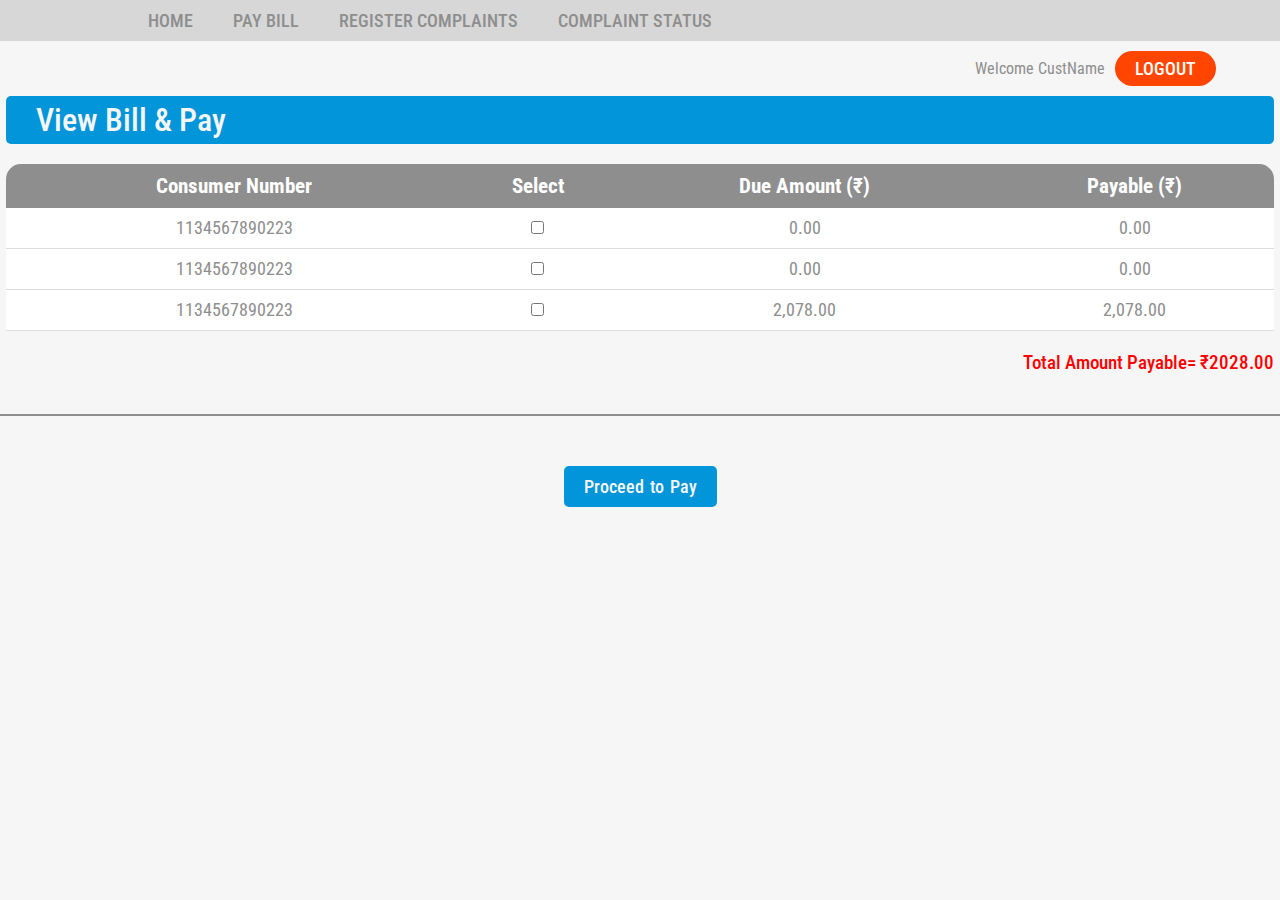
<file: index.html>
<!DOCTYPE html>
<html lang="en">
<head>
    <meta charset="UTF-8">
    <meta http-equiv="X-UA-Compatible" content="IE=edge">
    <meta name="viewport" content="width=device-width, initial-scale=1.0">
    
    
    
    <link rel="preconnect" href="https://fonts.googleapis.com">
    <link rel="preconnect" href="https://fonts.gstatic.com" crossorigin>
    <link href="https://fonts.googleapis.com/css2?family=Roboto+Condensed:wght@400;500;600;700&display=swap" rel="stylesheet">
<link href="./styles.css" rel="stylesheet">
    <title>Document</title>

</head>
<body>
    <header>
        <nav>
            <ul>
                <li><a href="#">Home</a></li>
                <li><a href="#">Pay Bill</a></li>
                <li><a href="#">Register Complaints</a></li>
                <li><a href="#">Complaint Status</a></li>
            </ul>
        </nav>
        <div>
            <p>Welcome   CustName</p>
            <a href="#">Logout</a>
        </div>
    </header>
    <main>
        <div class="heading">
            <p>View Bill & Pay</p>
        </div>

        <div class="bill__table">
            <table>
                    <tr>
                        <th>Consumer Number</th>
                        <th>Select</th>
                        <th>Due Amount (₹)</th>
                    <th>Payable (₹)</th>
                </tr>
                <tr>
                    <td>1134567890223</td>
                    <td><input type="checkbox" name="" id=""></td>
                    <td>0.00</td>
                    <td>0.00</td>
                </tr>
                <tr>
                    <td>1134567890223</td>
                    <td><input type="checkbox" name="" id=""></td>
                    <td>0.00</td>
                    <td>0.00</td>
                </tr>
                <tr>
                    <td>1134567890223</td>
                    <td><input type="checkbox" name="" id=""></td>
                    <td>2,078.00</td>
                    <td>2,078.00</td>
                </tr>
            </table>
        </div>
        <div class="amt_div">
            <p>Total Amount Payable= ₹<span>2028.00</span></p>
            
        </div>
        <hr>
        <div class="pay__btn__div">
            <a href="#">Proceed to Pay</a>
        </div>


        
    </main>
</body>
</html>
</file>
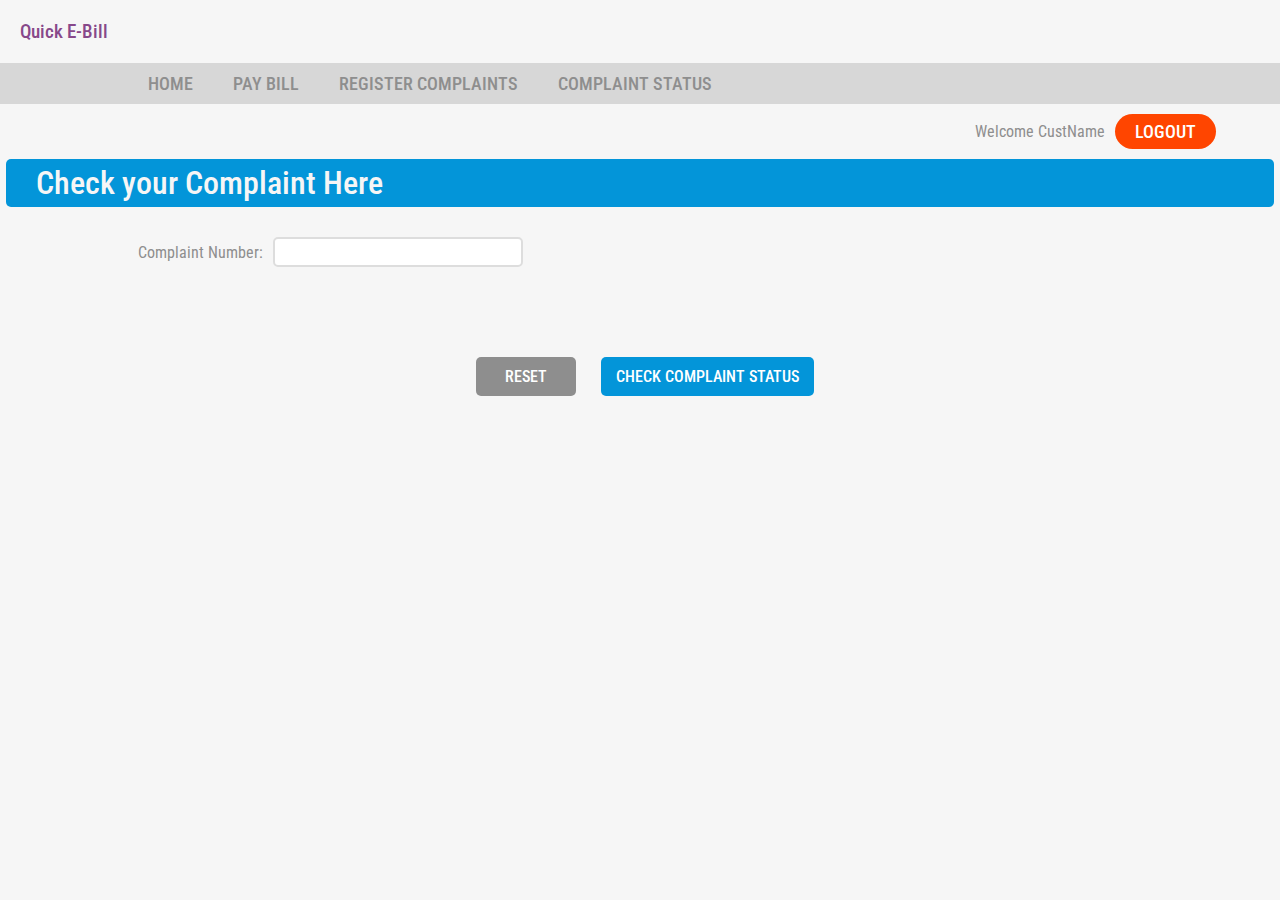
<file: checkComplaintStatus.html>
<!DOCTYPE html>
<html lang="en">
<head>
    <meta charset="UTF-8">
    <meta http-equiv="X-UA-Compatible" content="IE=edge">
    <meta name="viewport" content="width=device-width, initial-scale=1.0">
    
    <link rel="preconnect" href="https://fonts.googleapis.com">
    <link rel="preconnect" href="https://fonts.gstatic.com" crossorigin>
    <link href="https://fonts.googleapis.com/css2?family=Roboto+Condensed:wght@400;500;600;700&display=swap" rel="stylesheet">
<link href="./styles.css" rel="stylesheet">
    <title>Check Complaint Status</title>
</head>
<body>
    <header>
        <div class="ebill__div">
            <p>Quick E-Bill</p>
        </div>
        <nav>
            <ul>
                <li><a href="register.html">Home</a></li>
                <li><a href="payBill.html">Pay Bill</a></li>
                <li><a href="fileNewComplaint.html">Register Complaints</a></li>
                <li><a href="checkComplaintStatus.html">Complaint Status</a></li>
            </ul>
        </nav>
        <div>
            <p>Welcome   CustName</p>
            <a href="register.html">Logout</a>
        </div>
    </header>
    <main>
        <div class="heading">
            <p>Check your Complaint Here</p>
        </div>
        
        <div style="margin:30px 30px">
        <div class="input__div">
            <div>                
                <label>Complaint Number: </label>
                <input type="text" name="" id="" required>
            </div>
        </div>
    </div>
    <div class="auth__btn ">
        <button type="reset">Reset</button>
        <a href="#">Check Complaint Status</a>
    </div>
    </main>
</body>
</html>
</file>
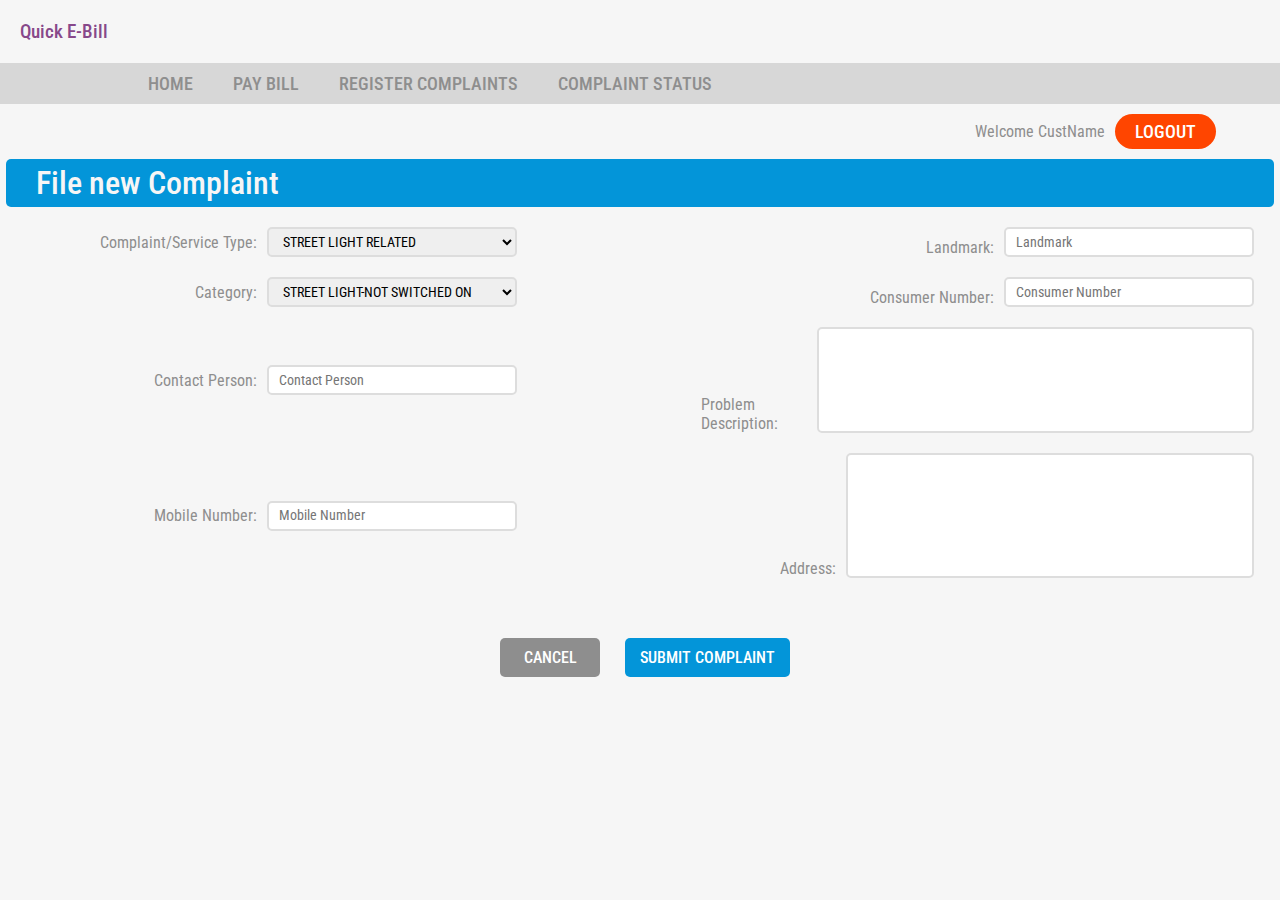
<file: fileNewComplaint.html>
<!DOCTYPE html>
<html lang="en">
<head>
    <meta charset="UTF-8">
    <meta http-equiv="X-UA-Compatible" content="IE=edge">
    <meta name="viewport" content="width=device-width, initial-scale=1.0">

        
    <link rel="preconnect" href="https://fonts.googleapis.com">
    <link rel="preconnect" href="https://fonts.gstatic.com" crossorigin>
    <link href="https://fonts.googleapis.com/css2?family=Roboto+Condensed:wght@400;500;600;700&display=swap" rel="stylesheet">
<link href="./styles.css" rel="stylesheet">
    <title>File New Complaint</title>
</head>
<body>
    <header>
        <div class="ebill__div">
            <p>Quick E-Bill</p>
        </div>
        <nav>
            <ul>
                <li><a href="register.html">Home</a></li>
                <li><a href="payBill.html">Pay Bill</a></li>
                <li><a href="fileNewComplaint.html">Register Complaints</a></li>
                <li><a href="checkComplaintStatus.html">Complaint Status</a></li>
            </ul>
        </nav>
        <div>
            <p>Welcome   CustName</p>
            <a href="register.html">Logout</a>
        </div>
    </header>
    <main>
        <div class="heading">
            <p>File new Complaint</p>
        </div>

        <div>
            <form>
                <div class="input__div">
                    <div>                
                        <label>Complaint/Service Type: </label>
                        <select name="STREET LIGHT RELATED" id="STREET LIGHT RELATED" >
                            <option value="STREET LIGHT RELATED">STREET LIGHT RELATED</option>
                            <option value="STREET LIGHT RELATED">B</option>
                            <option value="STREET LIGHT RELATED">C</option>
                            <option value="STREET LIGHT RELATED">STREET LIGHT RELATED</option>
                        </select>
        
                    </div>
                    <div>
                        <label>Landmark: </label>
                        <input type="text" placeholder="Landmark" required>
                    </div>
                </div>
                <div class="input__div">
                    <div>                
                        <label>Category: </label>
                        <select name="STREET LIGHT-NOT SWITCHED ON" id="STREET LIGHT-NOT SWITCHED ON" >
                            <option value="STREET LIGHT-NOT SWITCHED ON">STREET LIGHT-NOT SWITCHED ON</option>
    
                            <option value="STREET LIGHT BROKEN">2</option>
                            <option value="NEW STREET LIGHT ">3</option>
                        </select>
    
                    </div>
                    <div>
                        <label>Consumer Number: </label>
                        <input type="number" placeholder="Consumer Number">
                    </div>
                </div>

                <div class="input__div">
                    <div>                
                        <label>Contact Person: </label>
                        <input type="text" name="" id="" placeholder="Contact Person" required>
                    </div>
                    <div>
                        <label>Problem Description: </label>
                        <textarea name="" id="" cols="40" rows="4" required></textarea>
                    </div>
                </div>

                <div class="input__div">
                    <div>                
                        <label>Mobile Number: </label>
                        <input type="number" name="" id="" placeholder="Mobile Number" required>
                    </div>
                    <div>
                        <label>Address: </label>
                        <textarea name="" id="" cols="40" rows="5" required></textarea>
                    </div>
                </div>
                <div class="auth__btn ">
                    <button type="reset">Cancel</button>
                    <a href="#">Submit Complaint</a>
                </div>
            </form>
        </div>        
    </main>
</body>
</html>
</file>
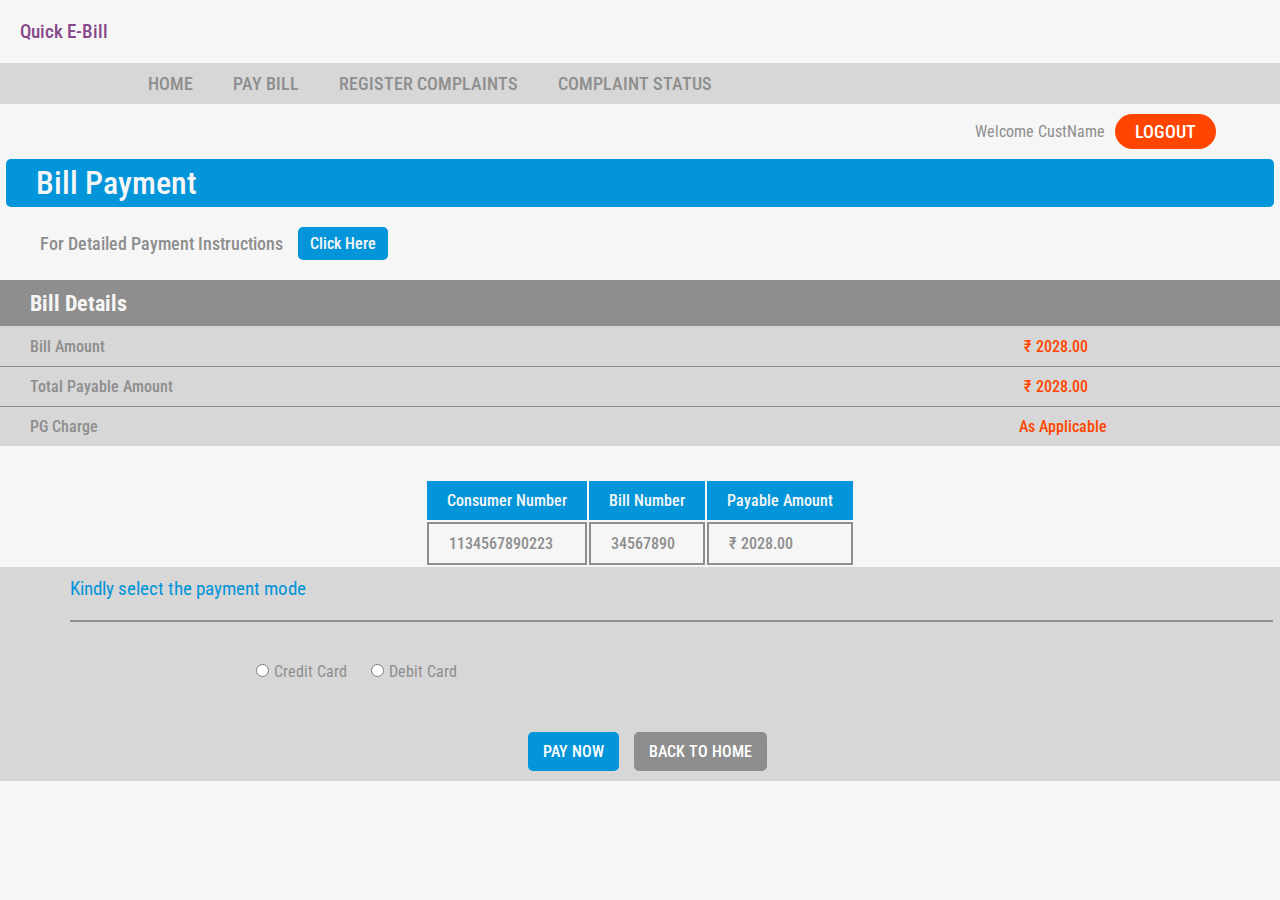
<file: payBill.html>
<!DOCTYPE html>
<html lang="en">
<head>
    <meta charset="UTF-8">
    <meta http-equiv="X-UA-Compatible" content="IE=edge">
    <meta name="viewport" content="width=device-width, initial-scale=1.0">

   

    <link rel="preconnect" href="https://fonts.googleapis.com">
    <link rel="preconnect" href="https://fonts.gstatic.com" crossorigin>
    <link href="https://fonts.googleapis.com/css2?family=Roboto+Condensed:wght@400;500;600;700&display=swap" rel="stylesheet">

    <link href="./styles.css" rel="stylesheet">


    <title>Pay Bill</title>
</head>
<body>
    <header>
        <div class="ebill__div">
            <p>Quick E-Bill</p>
        </div>
        <nav>
            <ul>
                <li><a href="register.html">Home</a></li>
                <li><a href="payBill.html">Pay Bill</a></li>
                <li><a href="fileNewComplaint.html">Register Complaints</a></li>
                <li><a href="checkComplaintStatus.html">Complaint Status</a></li>
            </ul>
        </nav>
        <div>
            <p>Welcome   CustName</p>
            <a href="register.html">Logout</a>
        </div>
    </header>
    <main>
        <div class="heading">
            <p>Bill Payment</p>
        </div>

        <div class="sub__text">
            <p>For Detailed Payment Instructions</p>
            <a href="#">Click Here</a>
        </div>

        <section class="final__details__div">
            <div>
                <h3>Bill Details</h3>
            </div>
            <div>
                <p>Bill Amount</p>
                <span>₹ 2028.00</span>
            </div>
            <div>
                <p>Total Payable Amount</p>
                <span>₹ 2028.00</span>
            </div>
            <div>
                <p>PG Charge</p>
                <span>As Applicable</span>
            </div>
        </section>

        <div class="final_bill_table_div">
            <table>
                <tr>
                    <th>Consumer Number</th>
                    <th>Bill Number</th>
                    <th>Payable Amount</th>
                </tr>
                <tr>
                    <td>1134567890223</td>
                    <td>34567890</td>
                    <td>₹ 2028.00</td>
                </tr>
            </table>
        </div>

        <div class="payment_mode_div">
            <div>
                <p>Kindly select the payment mode</p>
                
                <hr>
            </div>
            <div class="payment_mode_input">
                <span><input type="radio" name="card" >Credit Card</span>
                <span><input type="radio" name="card">Debit Card</span>
            </div>
            <div class="auth__btn">
                <a href="paymentScreen.html" >Pay Now</a>
                <a href="register.html" class="back_btn">Back to Home</a>
            </div>
        </div>
    
</body>
</html>
</file>
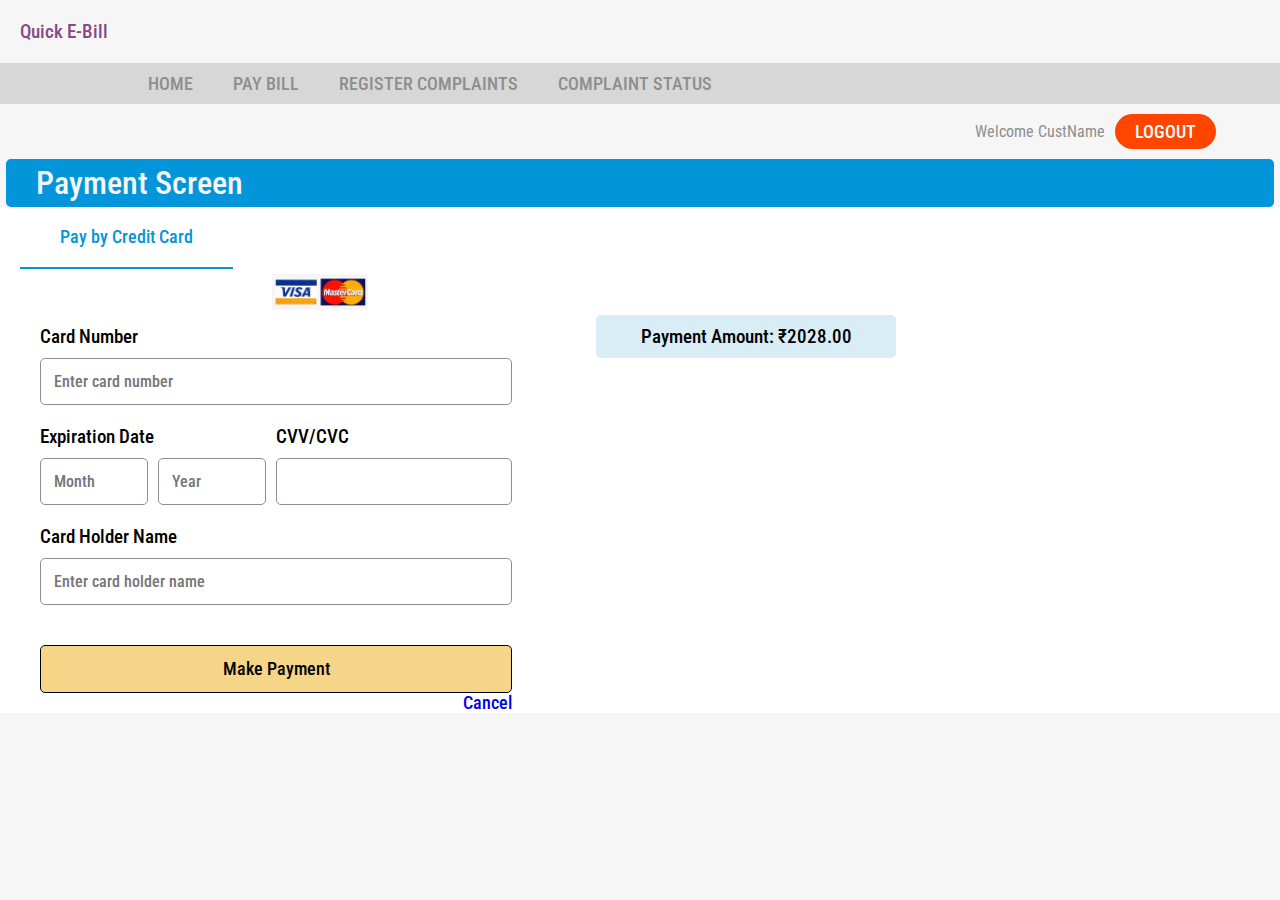
<file: paymentScreen.html>
<!DOCTYPE html>
<html lang="en">
<head>
    <meta charset="UTF-8">
    <meta http-equiv="X-UA-Compatible" content="IE=edge">
    <meta name="viewport" content="width=device-width, initial-scale=1.0">
    <link rel="preconnect" href="https://fonts.googleapis.com">
    <link rel="preconnect" href="https://fonts.gstatic.com" crossorigin>
    <link href="https://fonts.googleapis.com/css2?family=Roboto+Condensed:wght@400;500;600;700&display=swap" rel="stylesheet">
<link href="./styles.css" rel="stylesheet">

    <title>Payment Screen</title>
</head>
<body>
    <header>
        <div class="ebill__div">
            <p>Quick E-Bill</p>
        </div>
        <nav>
            <ul>
                <li><a href="register.html">Home</a></li>
                <li><a href="payBill.html">Pay Bill</a></li>
                <li><a href="fileNewComplaint.html">Register Complaints</a></li>
                <li><a href="checkComplaintStatus.html">Complaint Status</a></li>
            </ul>
        </nav>
        <div>
            <p>Welcome   CustName</p>
            <a href="register.html">Logout</a>
        </div>
    </header>
    <main>
        <div class="heading">
            <p>Payment Screen</p>
        </div>
        <section class="payment_screen_div">
            <div class="sub_heading">
                Pay by Credit Card
            </div>

            <div class="img_div">
                <img src="./assets/visa-mastercard.webp" alt="cards">
            </div>

            <!-- form div -->
            <div class="payment_form_div">
                <div class="payment_input_div">
                    <label>Card Number</label>
                    
                        <input type="number" name="" id="" placeholder="Enter card number">
                    
                </div>
                <div class="date_input_div">
                    <!-- making grid -->
                    <div class="payment_input_div">
                        <label>Expiration Date</label>
                        <div class="payment_input_subdiv">
                            <input type="number" name="" id="" placeholder="Month">
                            <input type="number" name="" id="" placeholder="Year">
                        </div>
                    </div>
                    <!-- another one -->
                    <div class="payment_input_div">
                        <label>CVV/CVC</label>
                        
                            <input type="number" name="" id="">
                    
                    </div>
                </div>
                <div class="payment_input_div">
                    <label>Card Holder Name</label>
                    <input type="text" name="" id="" placeholder="Enter card holder name">
                </div>
                <a href="paymentSuccessPage.html" class="make_payment_btn"> Make Payment</a>
                <a href="payBill.html" class="cancel_payment_btn">Cancel</a>

            <div class="payment_amount_span" >
                <p>Payment Amount: 	₹2028.00</p>
            </div>
        </section>
    </main>
    
</body>
</html>
</file>
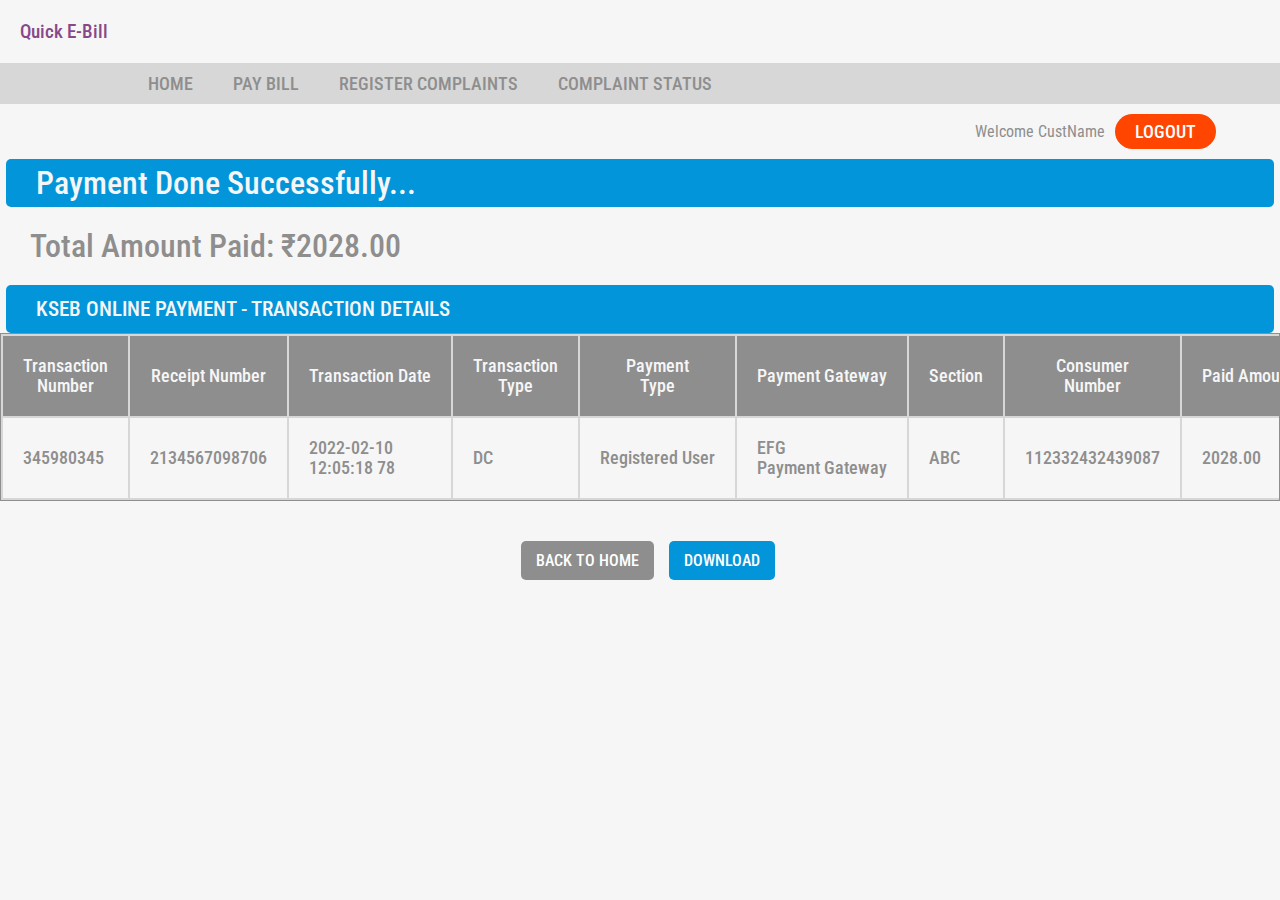
<file: paymentSuccessPage.html>
<!DOCTYPE html>
<html lang="en">
<head>
    <meta charset="UTF-8">
    <meta http-equiv="X-UA-Compatible" content="IE=edge">
    <meta name="viewport" content="width=device-width, initial-scale=1.0">
   
    <link rel="preconnect" href="https://fonts.googleapis.com">
    <link rel="preconnect" href="https://fonts.gstatic.com" crossorigin>
    <link href="https://fonts.googleapis.com/css2?family=Roboto+Condensed:wght@400;500;600;700&display=swap" rel="stylesheet">
<link href="./styles.css" rel="stylesheet">
    <title>Payment Success</title>

</head>
<body>
    <header>
        <div class="ebill__div">
            <p>Quick E-Bill</p>
        </div>
        <nav>
            <ul>
                <li><a href="register.html">Home</a></li>
                <li><a href="payBill.html">Pay Bill</a></li>
                <li><a href="fileNewComplaint.html">Register Complaints</a></li>
                <li><a href="checkComplaintStatus.html">Complaint Status</a></li>
            </ul>
        </nav>
        <div>
            <p>Welcome   CustName</p>
            <a href="register.html">Logout</a>
        </div>
    </header>
    <main>
        <div class="heading">
            <p>Payment Done Successfully...</p>
        </div>
        <div class="pd__subHeading">
            <p>Total Amount Paid: 	₹2028.00</p>
        </div>

        <!-- slkfsdkhgadshgkjadsgasdjgbsakdjg -->
        <div>
            <p class="transaction_heading">KSEB ONLINE PAYMENT - TRANSACTION DETAILS</p>            
            <table class="slip__table">
                <tr>
                    <th>Transaction <br> Number</th>
                    <th>Receipt Number</th>
                    <th>Transaction Date</th>
                    <th>Transaction <br> Type</th>
                    <th>Payment <br> Type</th>
                    <th>Payment Gateway</th>
                    <th>Section</th>
                    <th>Consumer <br> Number</th>
                    <th>Paid Amount</th>
                    <th>Total Amount</th>
                    <th>Balance Amount</th>
                    <th>Payment Status</th>
                </tr>
                <tr>
                    <td>345980345</td>
                    <td>2134567098706</td>
                    <td>2022-02-10<br><span>12:05:18 78</span></td>
                    <td>DC</td>
                    <td>Registered User</td>
                    <td>EFG<br><span>Payment Gateway</span></td>
                    <td>ABC</td>
                    <td>112332432439087</td>
                    <td> 2028.00</td>
                    <td>2028.00</td>
                    <td>0.00</td>
                    <td>Success</td>
                </tr>
            </table>
        </div>
        <div class="auth__btn">
            <a href="viewBill.html" class="back_btn">Back to Home</a>
            <a href="printReceipt.html">Download</a>
        </div>
    </main>
</body>
</html>
</file>
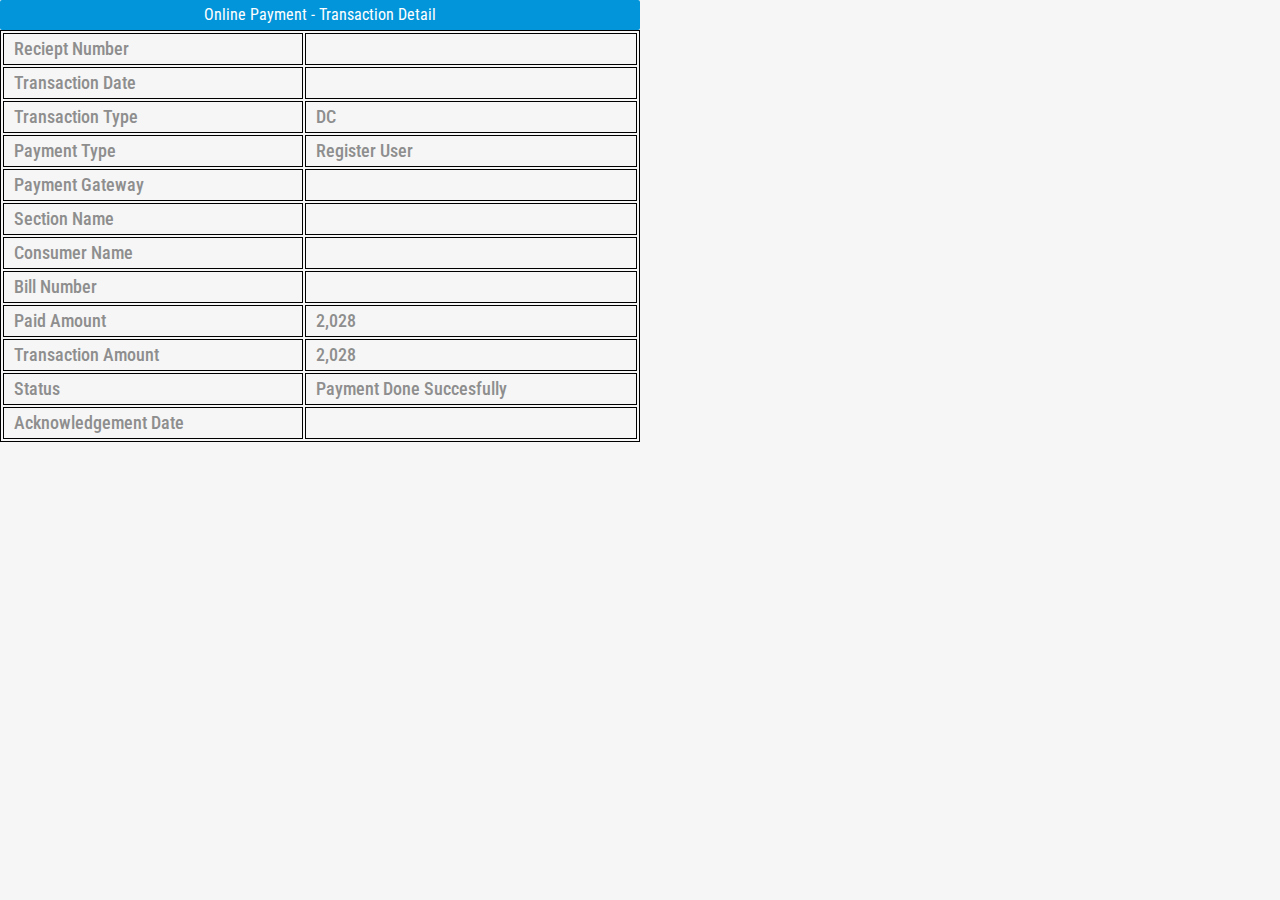
<file: printReceipt.html>
<!DOCTYPE html>
<html lang="en">
<head>
    <meta charset="UTF-8">
    <meta http-equiv="X-UA-Compatible" content="IE=edge">
    <meta name="viewport" content="width=device-width, initial-scale=1.0">

    <link rel="preconnect" href="https://fonts.googleapis.com">
    <link rel="preconnect" href="https://fonts.gstatic.com" crossorigin>
    <link href="https://fonts.googleapis.com/css2?family=Roboto+Condensed:wght@400;500;600;700&display=swap" rel="stylesheet">
<link href="./styles.css" rel="stylesheet">
    <title>Print Receipt
    </title>
</head>
<body>
    <div  class="print_rec_div">
        Online Payment - Transaction Detail
    </div>
    <table class="print_rec_table">
        <tr>
            <td>Reciept Number</td>
            <td></td>
        </tr>
        <tr>
            <td>Transaction Date</td>
            <td></td>
        </tr>
        <tr>
            <td>Transaction Type</td>
            <td>DC</td>
        </tr>
        <tr>
            <td>Payment Type</td>
            <td>Register User</td>
        </tr>
        <tr>
            <td>Payment Gateway</td>
            <td></td>
        </tr>
        <tr>
            <td>Section Name</td>
            <td></td>
        </tr>
        <tr>
            <td>Consumer Name</td>
            <td></td>
        </tr>
        <tr>
            <td>Bill Number</td>
            <td></td>
        </tr>
        <tr>
            <td>Paid Amount</td>
            <td>2,028</td>
        </tr>
        <tr>
            <td>Transaction Amount</td>
            <td>2,028</td>
        </tr>
        <tr>
            <td>Status</td>
            <td>Payment Done Succesfully</td>
        </tr>
        <tr>
            <td>Acknowledgement Date</td>
            <td></td>
        </tr>
   

    </table>

</body>
</html>
</file>
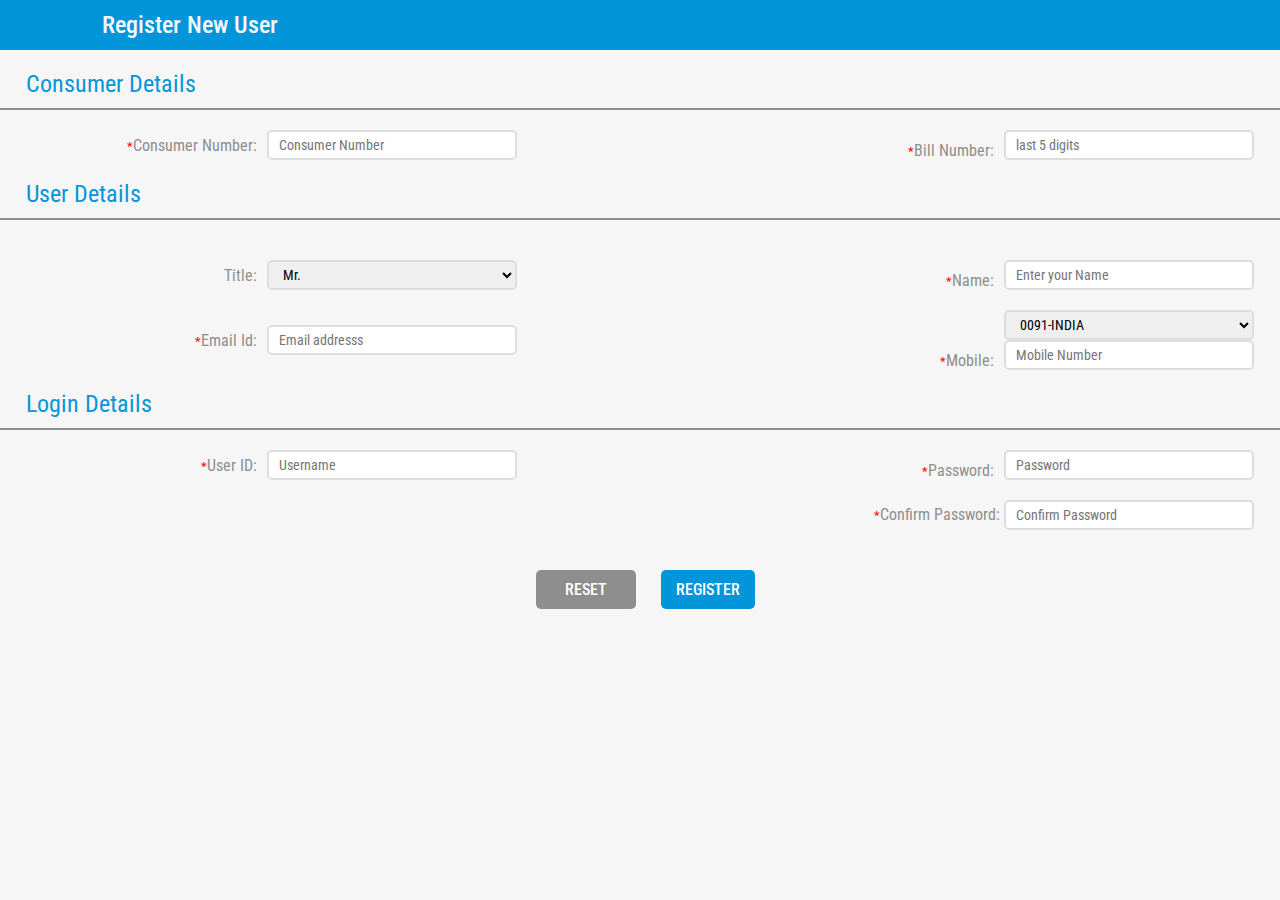
<file: register.html>
<!DOCTYPE html>
<html lang="en">
<head>
    <meta charset="UTF-8">
    <meta http-equiv="X-UA-Compatible" content="IE=edge">
    <meta name="viewport" content="width=device-width, initial-scale=1.0">

        
    <link rel="preconnect" href="https://fonts.googleapis.com">
    <link rel="preconnect" href="https://fonts.gstatic.com" crossorigin>
    <link href="https://fonts.googleapis.com/css2?family=Roboto+Condensed:wght@400;500;600;700&display=swap" rel="stylesheet">
<link href="./styles.css" rel="stylesheet">

    <title>Register User</title>
</head>
<body>
    <main class="form__div">
        <div class="heading__div">
            <p>Register New User</p>
        </div>
        <form>
            <h3 class="subHeading__div">Consumer Details</h3>
            <hr>
            <div class="input__div">
                <div>                
                    <label><span>*</span>Consumer Number: </label>
                    <input type="text" name="" id="" placeholder="Consumer Number" required>
                </div>
                <div>
                    <label><span>*</span>Bill Number:</label>
                    <input type="number" placeholder="last 5 digits" required>
                </div>
            </div>

            <h3 class="subHeading__div">User Details</h3>
            <hr>
            <div class="outer__div">
                <div class="input__div">
                    <div>
                        <label>Title:</label>
                        <select>
                            <option value="Mr.">Mr.</option>
                            <option value="Mrs.">Mrs.</option>
                            <option value="Ms.">Ms.</option>
                        </select>
                    </div>
                    <div>
                        <label><span>*</span>Name:</label>
                        <input type="text" placeholder="Enter your Name" required>
                    </div>
                </div>
                <div class="input__div">
                    <div>
                        <label><span>*</span>Email Id:</label>
                    <input type="email" placeholder="Email addresss" required>
                    </div>
                    <div class="outer__mobile__div">
                        <label><span>*</span>Mobile:</label>
                        <div class="mobile__div">
                            <select required>
                                <option value="+91">0091-INDIA</option>
                                <option value="+55">+55-BR</option>
                                <option value="+45">+45-DNK</option>
                            </select>
                            <input type="number" placeholder="Mobile Number" required>
                        </div>
                    </div>
                </div>
            </div>
            <h3 class="subHeading__div">Login Details</h3>
            <hr>
            <div class="input__div">
                <div>
                    <label><span>*</span>User ID:</label>
                    <input type="text" placeholder="Username" required>
                </div>
                <div>
                    <label><span>*</span>Password:</label>
                    <input type="password" placeholder="Password" required>
                </div>
            </div>
            <div  class="cnf__pass__div">
                <div>
                    <label><span>*</span>Confirm Password:</label>
                    <input type="password" placeholder="Confirm Password" required>
                </div>
            </div>

            <div class="auth__btn ">
                <button type="reset">Reset</button>
                <a href="viewBill.html">Register</a>
            </div>
        </form>
    </main>
</body>
</html>
</file>
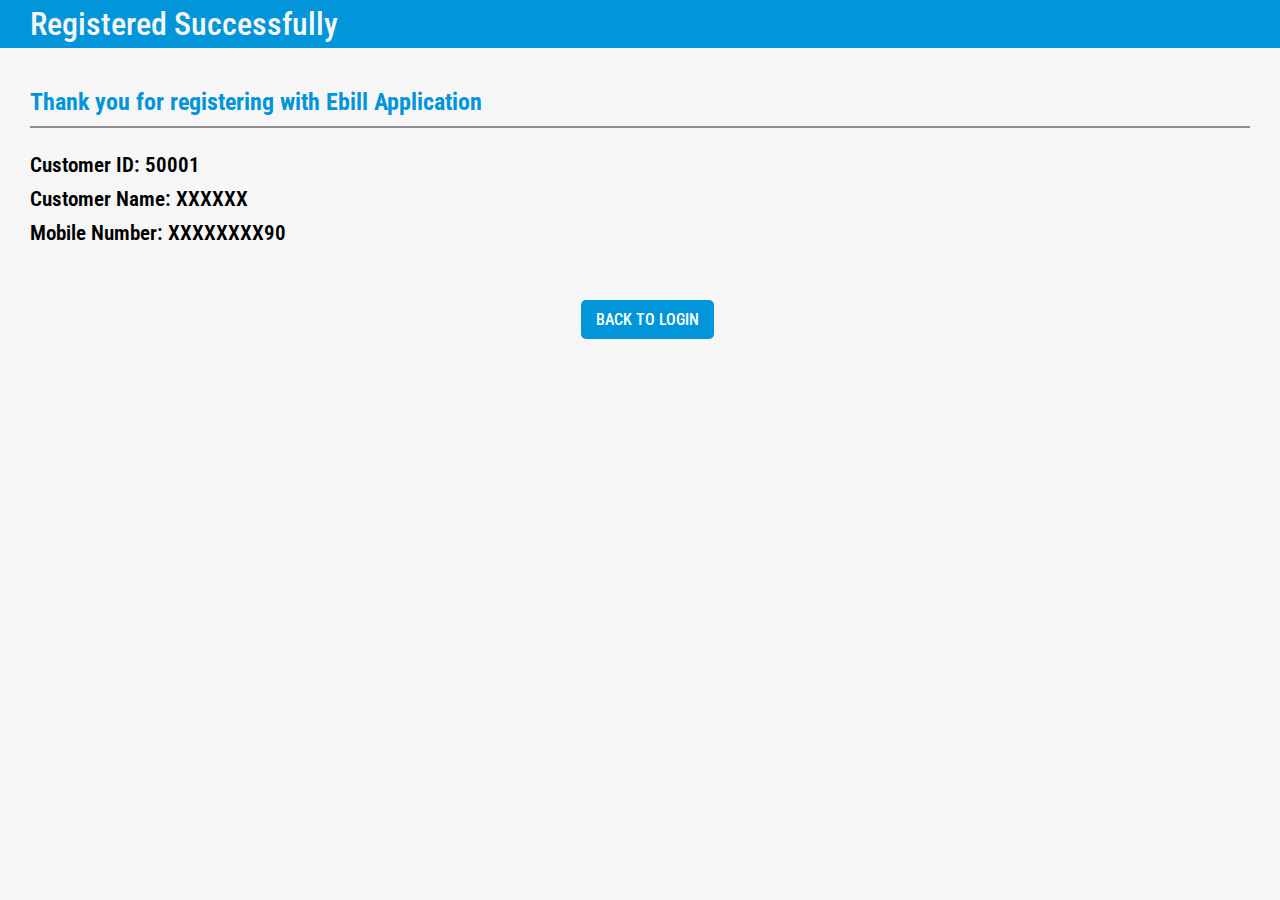
<file: registrationConfirmation.html>
<!DOCTYPE html>
<html lang="en">
<head>
    <meta charset="UTF-8">
    <meta http-equiv="X-UA-Compatible" content="IE=edge">
    <meta name="viewport" content="width=device-width, initial-scale=1.0">

    <link rel="preconnect" href="https://fonts.googleapis.com">
    <link rel="preconnect" href="https://fonts.gstatic.com" crossorigin>
    <link href="https://fonts.googleapis.com/css2?family=Roboto+Condensed:wght@400;500;600;700&display=swap" rel="stylesheet">
<link href="./styles.css" rel="stylesheet">

  
    <title>Registration Confirmation</title>
</head>
<body>
    <main>
        <div class="heading rc_heading">
            <p>Registered Successfully</p>
        </div>
        <div class="details_div">
            <h3>Thank you for registering with Ebill Application</h3>
            <hr>

            <p>Customer ID: 50001</p>
            <p>Customer Name: XXXXXX</p>
            <p>Mobile Number: XXXXXXXX90</p>
        </div>
        <div class="auth__btn">
            <a href="register.html">Back to Login</a>
        </div>

    </main>

</body>
</html>
</file>
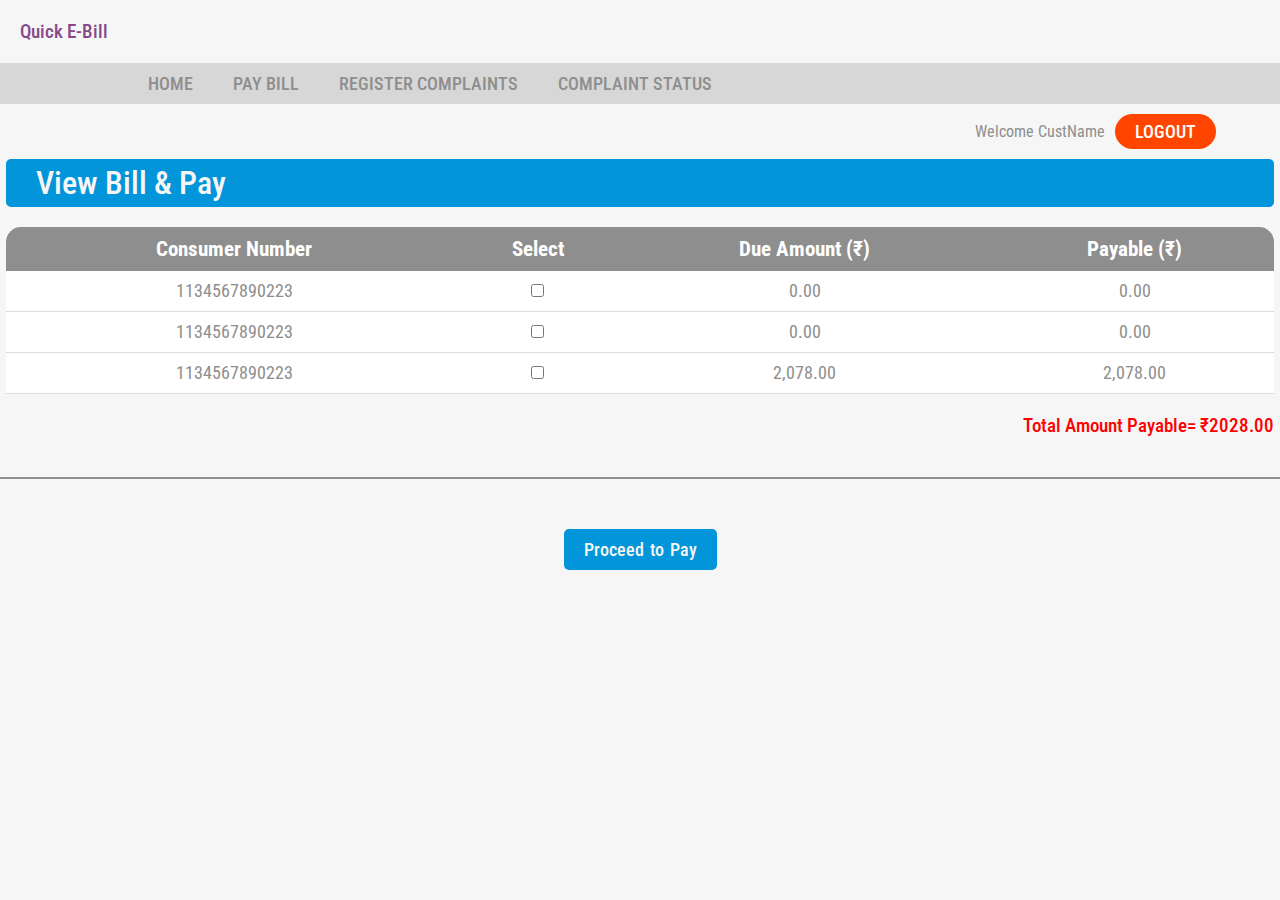
<file: viewBill.html>
<!DOCTYPE html>
<html lang="en">
<head>
    <meta charset="UTF-8">
    <meta http-equiv="X-UA-Compatible" content="IE=edge">
    <meta name="viewport" content="width=device-width, initial-scale=1.0">
    
    
    
    <link rel="preconnect" href="https://fonts.googleapis.com">
    <link rel="preconnect" href="https://fonts.gstatic.com" crossorigin>
    <link href="https://fonts.googleapis.com/css2?family=Roboto+Condensed:wght@400;500;600;700&display=swap" rel="stylesheet">
<link href="./styles.css" rel="stylesheet">
    <title>View Bill</title>

</head>
<body>
    <header>
        <div class="ebill__div">
            <p>Quick E-Bill</p>
        </div>
        <nav>
            <ul>
                <li><a href="register.html">Home</a></li>
                <li><a href="payBill.html">Pay Bill</a></li>
                <li><a href="fileNewComplaint.html">Register Complaints</a></li>
                <li><a href="checkComplaintStatus.html">Complaint Status</a></li>
            </ul>
        </nav>
        <div>
            <p>Welcome   CustName</p>
            <a href="register.html">Logout</a>
        </div>
    </header>
    <main>
        <div class="heading">
            <p>View Bill & Pay</p>
        </div>

        <div class="bill__table">
            <table>
                    <tr>
                        <th>Consumer Number</th>
                        <th>Select</th>
                        <th>Due Amount (₹)</th>
                    <th>Payable (₹)</th>
                </tr>
                <tr>
                    <td>1134567890223</td>
                    <td><input type="checkbox" name="" id=""></td>
                    <td>0.00</td>
                    <td>0.00</td>
                </tr>
                <tr>
                    <td>1134567890223</td>
                    <td><input type="checkbox" name="" id=""></td>
                    <td>0.00</td>
                    <td>0.00</td>
                </tr>
                <tr>
                    <td>1134567890223</td>
                    <td><input type="checkbox" name="" id=""></td>
                    <td>2,078.00</td>
                    <td>2,078.00</td>
                </tr>
            </table>
        </div>
        <div class="amt_div">
            <p>Total Amount Payable= ₹<span>2028.00</span></p>
            
        </div>
        <hr>
        <div class="pay__btn__div">
            <a href="payBill.html">Proceed to Pay</a>
        </div>


        
    </main>
</body>
</html>
</file>
<file: styles.css>
:root   {
    --nav-color: #D7D7D7;
    --nav-text-color: #8E8E8E;
    --nav-hover-color: #0395D9;
    --authbtn-color: orangered;
    --authbtn-text-color: #F6F6F6;
    --authbtn-hover-color: #F6F6F6;
    --authbtn-hover-text-color: orangered;
    --main-bg-color: #F6F6F6;
    --sub-bg-color: #0395D9;
    --main-text-color: #8E8E8E;
    --sub-text-color: orangered;
    --tertiary-text-color: #F6F6F6;
}


*   {
    margin: 0;
    padding: 0;
    box-sizing: border-box;
    font-family: 'Roboto Condensed', sans-serif;
}

body    {
    background-color: var(--main-bg-color);
    color: var(--main-text-color);
}
nav{
    display: flex;
    justify-content: space-between;
    align-items: center;
    padding: 10px 10%;
    background-color: var(--nav-color);
    position: relative;
}


nav ul{
    display: flex;
    list-style-type: none;
    justify-content: flex-start;
    align-items: center;
}

nav ul li{
    margin: 0 20px;

}

nav ul li a{
    text-decoration: none;
    color: var(--nav-text-color);
    font-size: 18px;
    font-weight: 500;
    text-transform: uppercase;
    transition: all 0.3s ease;
    cursor: pointer;
}

nav ul li a:hover{
    color: var(--nav-hover-color);
}

header div {
    display: flex;
    justify-content: flex-end;
    align-items: center;
    padding: 10px 5%;
    position: relative;
}

header div p{
    padding-right: 10px;
}

header div a{
    background-color: orangered;
    padding: 7px 20px;
    text-decoration: none;
    color: #fff;
    font-size: 18px;
    font-weight: 500;
    text-transform: uppercase;
    transition: all 0.3s ease;
    border-radius: 20px;
}

main{
    display: flex;
    flex-direction: column;
    justify-content: flex-start;
}

.heading    {
    position: relative;
    width: 99%;
    margin: 0 auto;
    border-radius: 5px;
}

main .heading {
    font-size: 2rem;
    font-weight: 500;
    background-color: var(--sub-bg-color);
    padding: 5px 30px;
    color: var(--tertiary-text-color);
}


main .bill__table   {
    padding: 20px 0;
}

main .bill__table table{
    width: 99%;
    margin: 0 auto;
    background-color: #fff;
    border-collapse: collapse;
    border-radius: 20px 20px 0 0;
}

main .bill__table table tr{
    padding: 10px;
    text-align: center;
    background-color: #ddd;
    font-size: 1.5rem;
}

main .bill__table table tr:nth-child(1){
    background-color: var(--main-text-color);
    color: #fff;
    font-size: 1.3rem;
    border-radius: 20px 20px 0 0;
}

main .bill__table table tr th {
    padding: 10px 0;
}

main .bill__table table th:first-child{
    border-top-left-radius: 15px;
}

main .bill__table table th:last-child{
    border-top-right-radius: 15px;
}



main .bill__table table tr td{
    padding: 10px;
    background-color: #fff;
    text-align: center;
    border-bottom: 1px solid #ddd;
    font-size: 1.1rem;
}


.amt_div  {
    display: flex;
    justify-content: flex-end;
    align-items: center;
    width:99%;
    margin: 0 auto 30px;
    color: red;
    font-size: 1.2rem;
    font-weight: 500;
}

.pay__btn__div {
    padding-top: 30px;
    display: flex;
    justify-content: center;
    align-items: center;
}

.pay__btn__div a{
    min-width: 100px;
    background-color: var(--sub-bg-color);
    display: flex;
    justify-content: center;
    align-items: center;
    padding: 10px 20px;
    text-decoration: none;
    color: var(--main-bg-color);
    font-size: 18px;
    font-weight: 500;
    transition: all 0.3s ease;
    border-radius: 5px;
    cursor: pointer;
    word-spacing: 2px;
}




/* ------------------------------------------ */

/* Register.html */
.form__div{
    width: 100%;
    display: flex;
    justify-content: center;
    align-items: flex-start;    
}

.heading__div {
    width: 100%;
    height: 50px;
    display: flex;
    justify-content: flex-start;
    align-items: center;
    color: var(--tertiary-text-color);
    background-color: var(--sub-bg-color);
    padding-left: 8%;
    font-size: 1.5rem;
    font-weight: 500;
}

form {
    width: 100%;
    height: 100%;
    display: flex;
    justify-content: flex-start;
    align-items: flex-start;
    flex-direction: column;
    background-color: var(--main-bg-color);
    padding: 20px 0;
}


.subHeading__div {
    width: 100%;
    display: flex;
    justify-content: flex-start;
    align-items: center;
    color: var(--sub-bg-color);
    padding-left: 2%;
    font-size: 1.5rem;
    font-weight: 400;
}

hr{
    width: 100%;
    margin-top: 10px;
    margin-bottom: 20px;
    border: 1px solid var(--main-text-color);
}

.input__div {
    width: 100%;
    display: flex;
    justify-content: space-between;
    align-items: center;
    padding: 0 2%;
}

.outer__div {
    width: 100%;
    display: flex;
    flex-direction: column;
    justify-content: space-between;
    align-items: center;
    margin-top: 20px;
}
.input__div div{
    display: flex;
    align-items: flex-end;  
    margin-bottom: 20px;
}

.input__div div:nth-child(1)    {
    width: 40%;
    display: flex;
    align-items: center;
    justify-content: flex-end;
}

.input__div div label{
    font-size: 1rem;
    font-weight: 400;
    padding-right: 10px;
}

.input__div div label span, .cnf__pass__div div label span {
    color: red;
    font-size: 0.8rem;
}
.input__div div input, .input__div div select , .cnf__pass__div input {
    width: 250px;
    height: 30px;
    border: 2px solid #ddd;
    border-radius: 5px;
    padding: 0 10px;
    font-size: 0.9rem;
    font-weight: 400;
    outline: none;
    
}


.mobile__div    {
    display: flex;
    flex-direction: column;
}



.cnf__pass__div {
    width: 100%;
    display: flex;
    justify-content: flex-end;
    padding: 0 2%;
}

.auth__btn {
    width: 100%;
    display: flex;
    justify-content: center;
    align-items: center;
    margin-top: 40px;
    margin-bottom: 10px;
}

.auth__btn button{
    width: 100px;
    padding: 10px ;
    background-color: var(--main-text-color);
    color: #fff;
    font-size: 1rem;
    font-weight: 500;
    border: none;
    border-radius: 5px;
    cursor: pointer;
    transition: all 0.3s ease;
    margin: 0 10px;
    text-transform: uppercase;
}

.auth__btn a {
    text-decoration: none;
    color: #fff;
    font-size: 1rem;
    font-weight: 500;
    transition: all 0.3s ease;
    background-color: var(--sub-bg-color);
    padding: 10px 15px;
    margin-left: 15px;
    border-radius: 5px;
    cursor: pointer;
    text-transform: uppercase;
}

.auth__btn .back_btn{
    background-color: var(--main-text-color)
}

.outer__mobile__div    {
    display: flex;
    align-items: center;
    justify-content: center
}


.outer__mobile__div .mobile__div{
    margin-bottom: 0;
}


/* -----------------Paybill.html------------------------------- */

.sub__text {
    width: 100%;
    display: flex;
    justify-content: flex-start;
    align-items: center;
    padding: 20px 40px;
    font-size: 1.1rem;
    font-weight: 500;
}

.sub__text a{
    text-decoration: none;
    color: var(--tertiary-text-color);
    font-size: 1rem;
    font-weight: 500;
    transition: all 0.3s ease;
    background-color: var(--sub-bg-color);
    padding: 7px 12px;
    margin-left: 15px;
    border-radius: 5px;
    cursor: pointer;
}



.final__details__div {
    margin: 0 auto;
    width: 100%;
    display: flex;
    flex-direction: column;
    justify-content: flex-start;
    align-items: flex-start;
    font-size: 1.1rem;
    font-weight: 500;
}

.final__details__div div{
    display: flex;
    justify-content: space-between;
    align-items: center;
    width: 100%;
    padding: 10px 0;
    border-bottom: 1px solid var(--nav-color);

}

.final__details__div div {
    padding: 10px 15% 10px 30px;
}



.final__details__div div span   {
    color: var(--sub-text-color);
}

.final__details__div div:nth-child(1) {
    font-size: 1.2rem;
    font-weight: 500;
    background-color: var(--main-text-color);
    color: var(--tertiary-text-color);
}

.final__details__div div:not(:nth-child(1)) {
    font-size: 1rem;
    font-weight: 500;
    background-color: var(--nav-color);
    border-bottom: 1px solid var(--main-text-color);
}
.final__details__div div:nth-child(4)   {
    padding: 10px 13.5% 10px 30px;
    border-bottom: 1px solid var(--main-bg-color);
}

.final_bill_table_div {
    width: 100%;
    height: 120px;
    display: flex;
    justify-content: center;
    align-items: flex-end;
}

.final_bill_table_div table {
    width: fit-content;
    height: fit-content;
    
}

.final_bill_table_div table tr th{
    font-size: 1rem;
    font-weight: 500;
    padding: 10px 20px;
    background-color: var(--sub-bg-color);
    color: var(--tertiary-text-color);
}

.final_bill_table_div table tr td {
    font-size: 1rem;
    font-weight: 500;
    padding: 10px 20px;
    border-collapse: collapse;
    border: 2px solid var(--main-text-color);
}

.payment_mode_div   {
    background-color: var(--nav-color);
    width: 100%;
    min-height: 100px;
}
.payment_mode_div div p {
    font-size: 1.2rem;
    font-weight: 400;
    padding: 10px 70px;
    color: var(--sub-bg-color);
}
.payment_mode_div div hr  {
    width: 94%;
    margin-left:  70px;
    border: 1px solid var(--main-text-color);
    margin-bottom: 30px;
}

.payment_mode_input {
    width: 60%;
    margin: 0 auto;
    padding: 10px 0;
    border-bottom: 1px solid var(--nav-color);
}

.payment_mode_input span {
    font-size: 1rem;
    font-weight: 400;
    padding-right: 20px;
    color: var(--main-text-color)
}


.payment_mode_input span input[type="radio"] {
    margin-right: 5px;
    cursor: pointer;
}



/* --------------  Payment Screen--------------------- */


.sub_heading    {
    width: fit-content;
    display: flex;
    justify-content: flex-start;
    align-items: center;
    padding: 20px 40px;
    margin-left: 20px;
    font-size: 1.1rem;
    font-weight: 500;
    color: var(--sub-bg-color);
    border-bottom: 2px solid var(--sub-bg-color);
    cursor: pointer;
}

.payment_form_div   {
    width: 40%;
    display: flex;
    flex-direction: column;
    justify-content: flex-start;
    align-items: flex-start;
    font-size: 1.1rem;
    font-weight: 500;
    padding-left: 40px;
}

.payment_input_div {
    width: 100%;
    display: flex;
    flex-direction: column;
    justify-content: flex-start;
    align-items: flex-start;
    padding: 10px 0;
    color: black;
}


.payment_input_div label {
    font-size: 1.2rem;
    font-weight: 500;
    padding-bottom: 10px;
}



.payment_input_div input {
    width: 100% ;
    padding: 13px;
    border: 1px solid var(--main-text-color);
    border-radius: 5px;
    font-size: 1rem;
    font-weight: 500;
    color: var(--main-text-color);
}

.payment_input_subdiv {
    width: 100%;
    display: flex;
    justify-content: space-between;
    align-items: center;
}
.date_input_div {
    width: 100%;
    display: flex;
    justify-content: space-between;
    align-items: center;
}

.date_input_div div input {
    width: 100%;
    margin-right: 10px;
}

.make_payment_btn {
    width: 100%;
    display: flex;
    justify-content: center;
    align-items: center;
    margin-top: 30px;
    padding: 13px 0;
    text-decoration: none;
    color: black;
    background-color: #F5D588;
    border: 1px solid black;
    border-radius: 5px;
}


.cancel_payment_btn {
    text-decoration: none;
    width: 100%;
    display: flex;
    justify-content: flex-end;
    align-items: center;
}
.payment_screen_div {
    width: 100%;
    position: relative;
    background-color: #fff;
}

.payment_amount_span {
    font-size: 1.2rem;
    font-weight: 500;
    width: 300px;
    padding: 10px 0;
    display: flex;
    justify-content: center;
    align-items: center;
    border-radius: 5px;
    color: black;    
    background-color: #D9EDF7;
    position: absolute;
    right: 30%;
}
.img_div {
    width: 50%;
    display: flex;
    justify-content: center;
    align-items: center;
    padding: 5px 0;
}

.img_div img {
    width: 15%;
    height: 15%;
    object-fit: cover;
}


/* --------------------Payment Done Successfully------------------------- */


.pd__subHeading {
    width: 100%;
    display: flex;
    justify-content: flex-start;
    align-items: center;
    padding: 20px 30px;
    font-size: 2rem;
    font-weight: 500;
    background-color: var(--main-bg-color);
    color: var(--main-text-color);
}

.transaction_heading    {
    width: 99%;
    margin: 0 auto;
    border-radius: 5px;
    display: flex;
    justify-content: flex-start;
    align-items: center;
    padding: 12px 30px;
    font-size: 1.3rem;
    font-weight: 500;
    background-color: var(--sub-bg-color);
    color: var(--tertiary-text-color);
}

.slip__table    {
    width: 100%;
    display: block;
    overflow-x: auto;
    white-space: nowrap;
    border: 1px solid var(--nav-text-color);
    border-collapse: collapse;
    margin: 0 auto;
}

.slip__table tr th, .slip__table tr td {
    padding: 20px 20px;
    font-size: 1.1rem;
    font-weight: 500;
    border: 2px solid var(--nav-color);
    border-collapse: collapse;
    background-color: var(--nav-text-color);
    color: var(--tertiary-text-color);
}


.slip__table tr td {
    background-color: var(--main-bg-color);
    color: var(--nav-text-color);
}

/* ------------COnfirmation Page---------------------------- */
.rc_heading {
    width: 100%;
    border-radius: 0;
}

.details_div {
    width: 100%;
    padding: 10px 30px;
    font-size: 1.1rem;
    font-weight: 500;
    color: var(--main-text-color);
}

.details_div h3 {
    font-size: 1.5rem;
    font-weight: 700;
    padding-top: 30px;
    color: var(--sub-bg-color);
}

.details_div p  {
    font-size: 1.3rem;
    font-weight: 600;
    padding: 5px 0;
    color: black;
}



/* ----------------------print receipt ------------------------------ */
.print_rec_div{
    height:30px;
    width:49.99%;
    background-color: var(--nav-hover-color);
    color: white;
    text-align: center;
    padding-left: 0px;
    padding-top: 5px;
    border-radius: 2px;;
}

.print_rec_table, .print_rec_table tr{
    width:50%;
    text-align: left;
    border: 1px solid black;
}

.print_rec_table tr td{
    padding: 5px 10px;
    font-size: 1.1rem;
    font-weight: 500;
    border: 1px solid black;
    border-collapse: collapse;
}


/* complain status */

.input__div textarea {
    width: 100%;
    padding: 13px;
    border: 2px solid #ddd;
    border-radius: 5px;
    font-size: 1rem;
    font-weight: 500;
    color: var(--main-text-color);
    resize: none;
}


.ebill__div {
    width: 100%;
    display: flex;
    justify-content: space-between;
    align-items: center;
    padding: 20px;
    font-size: 1.2rem;
    color: #87488A;
    font-weight: 500;
}
</file>
